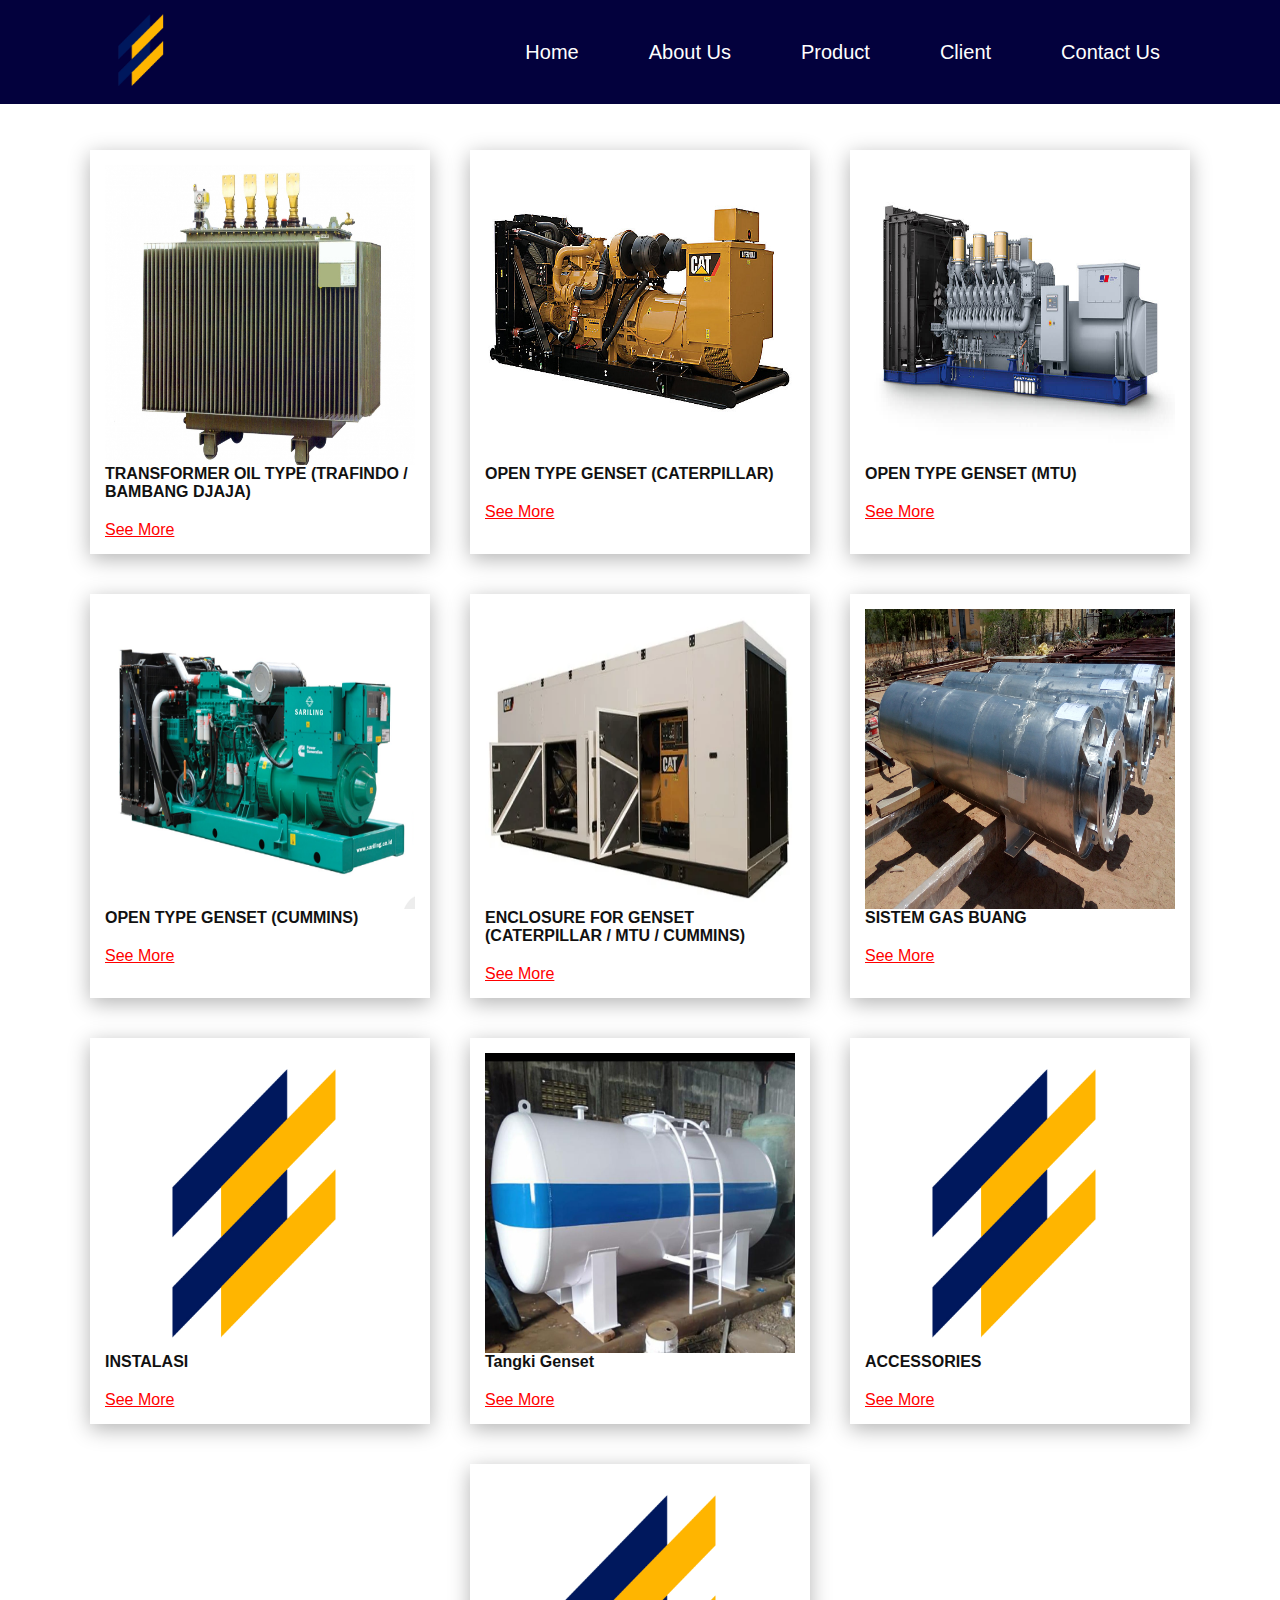
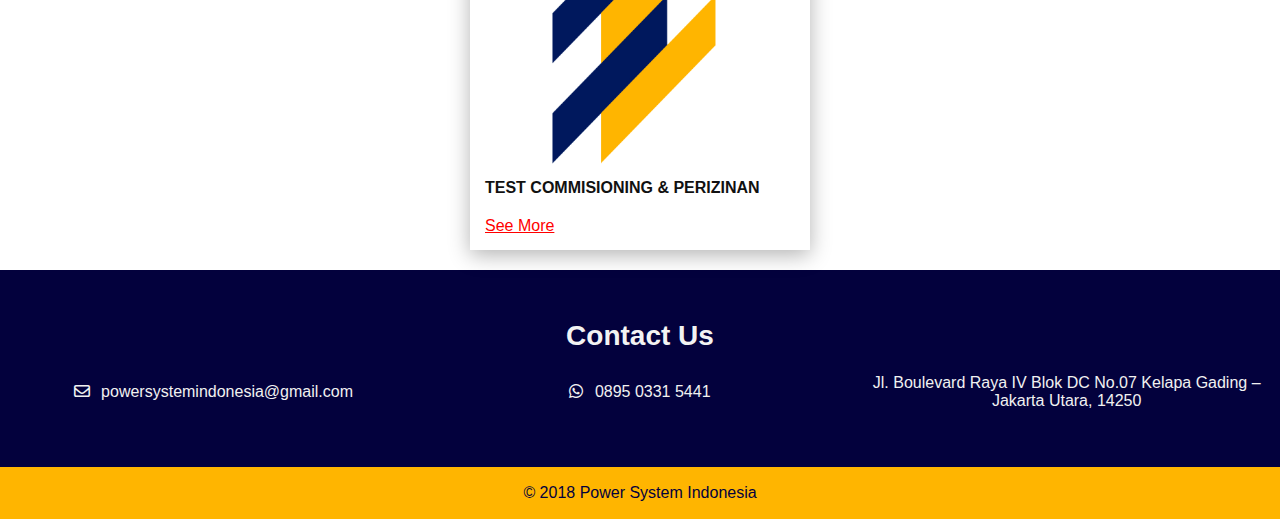
<file: pages/product.html>
<!DOCTYPE html>
<html lang="en">
  <head>
    <meta charset="UTF-8" />
    <meta name="viewport" content="width=device-width, initial-scale=1.0" />
    <!-- icon website -->
    <link rel="icon" type="image/x-icon" href="../img/logo.png" />
    <!-- link style css -->
    <link rel="stylesheet" href="../css/productStyling.css" />
    <!-- link fontawesome -->
    <link
      rel="stylesheet"
      href="https://cdnjs.cloudflare.com/ajax/libs/font-awesome/6.4.2/css/all.min.css"
    />
    <title>Product</title>
  </head>
  <body>
    <header>
      <a href="#" class="logo">
        <img src="../img/logo.png" alt="logo" />
      </a>
      <!-- menuToggle -->
      <div class="menuToggle" onclick="menuToggle()"></div>
      <!-- navigasi -->
      <nav>
        <ul class="navigation">
          <li><a href="../index.html">Home</a></li>
          <li><a href="/index.html#about">About Us</a></li>
          <li><a href="#">Product</a></li>
          <li><a href="/index.html#client">Client</a></li>
          <li><a href="#footer">Contact Us</a></li>
        </ul>
      </nav>
    </header>
    <div style="min-height: 10vh"></div>
    <main>
      <ul class="items">
        <li data-category="" class="box">
          <div class="img-box">
            <img src="../img/Transformer.jpg" alt="" />
          </div>
          <div class="detail">
            <!-- namaproduct ----------------->
            <h3>TRANSFORMER OIL TYPE (TRAFINDO / BAMBANG DJAJA)</h3>
            <!-- description -->
            <div class="price-buy">
              <a href="Transformer.html" class="btn">See More</a>
            </div>
          </div>
        </li>

        <li data-category="" class="box">
          <div class="img-box">
            <img src="../img/Open Type Genset - Caterpillar.jpeg" alt="" />
          </div>
          <div class="detail">
            <h3>OPEN TYPE GENSET (CATERPILLAR)</h3>
            <div class="price-buy">
              <a href="OTG-CATERPILLAR.html" class="btn">See More</a>
            </div>
          </div>
        </li>

        <li data-category="" class="box">
          <div class="img-box">
            <img src="../img/Open Type Genset - MTU.jpg" alt="" />
          </div>
          <div class="detail">
            <div class="category"></div>
            <h3>OPEN TYPE GENSET (MTU)</h3>
            <div class="price-buy">
              <a href="OTG-MTU.html" class="btn">See More</a>
            </div>
          </div>
        </li>

        <li data-category="" class="box">
          <div class="img-box">
            <img src="../img/Open Type Genset - Cummins.png" alt="" />
          </div>
          <div class="detail">
            <div class="category"></div>
            <h3>OPEN TYPE GENSET (CUMMINS)</h3>
            <div class="price-buy">
              <a href="OTG-CUMMINS.html" class="btn">See More</a>
            </div>
          </div>
        </li>

        <li data-category="" class="box">
          <div class="img-box">
            <img src="../img/Enclosure Unit Genset.png" alt="" />
          </div>
          <div class="detail">
            <div class="category"></div>
            <h3>ENCLOSURE FOR GENSET (CATERPILLAR / MTU / CUMMINS)</h3>
            <div class="price-buy">
              <a href="ENCLOSURE.html" class="btn">See More</a>
            </div>
          </div>
        </li>

        <li data-category="" class="box">
          <div class="img-box">
            <img src="../img/Sistem Gas Buang.jpg" alt="" />
          </div>
          <div class="detail">
            <div class="category"></div>
            <h3>SISTEM GAS BUANG</h3>
            <div class="price-buy">
              <a href="SISTEMGAS.html" class="btn">See More</a>
            </div>
          </div>
        </li>
        <li data-category="" class="box">
          <div class="img-box">
            <img src="../img/logo.png" alt="" />
          </div>
          <div class="detail">
            <h3>INSTALASI</h3>
            <div class="price-buy">
              <a href="INSTALASI.html" class="btn">See More</a>
            </div>
          </div>
        </li>
        <li data-category="" class="box">
          <div class="img-box">
            <img src="../img/Tanki Utama _ Harian.jpeg" alt="" />
          </div>
          <div class="detail">
            <h3>Tangki Genset</h3>
            <div class="price-buy">
              <a href="TANGKI.html" class="btn">See More</a>
            </div>
          </div>
        </li>
        <li data-category="" class="box">
          <div class="img-box">
            <img src="../img/logo.png" alt="" />
          </div>
          <div class="detail">
            <h3>ACCESSORIES</h3>
            <div class="price-buy">
              <a href="ACCESSORIES.html" class="btn">See More</a>
            </div>
          </div>
        </li>
        <li data-category="" class="box">
          <div class="img-box">
            <img src="../img/logo.png" alt="" />
          </div>
          <div class="detail">
            <h3>TEST COMMISIONING & PERIZINAN</h3>
            <div class="price-buy">
              <a href="TEST.html" class="btn">See More</a>
            </div>
          </div>
        </li>
      </ul>
    </main>
    <footer id="footer">
      <div class="footer-container">
        <div class="footer-content">
          <h3>Contact Us</h3>
          <div class="footer-content-text">
            <p>
              <i class="fa-regular fa-envelope"></i>
              powersystemindonesia@gmail.com
            </p>
            <p><i class="fa-brands fa-whatsapp"></i> 0895 0331 5441</p>
            <p>
              Jl. Boulevard Raya IV Blok DC No.07 Kelapa Gading – Jakarta Utara,
              14250
            </p>
          </div>
        </div>
      </div>
      <div class="buttom-bar">
        <p>&copy; 2018 Power System Indonesia</p>
      </div>
    </footer>
    <script src="../js/product.js"></script>
  </body>
</html>
</file>
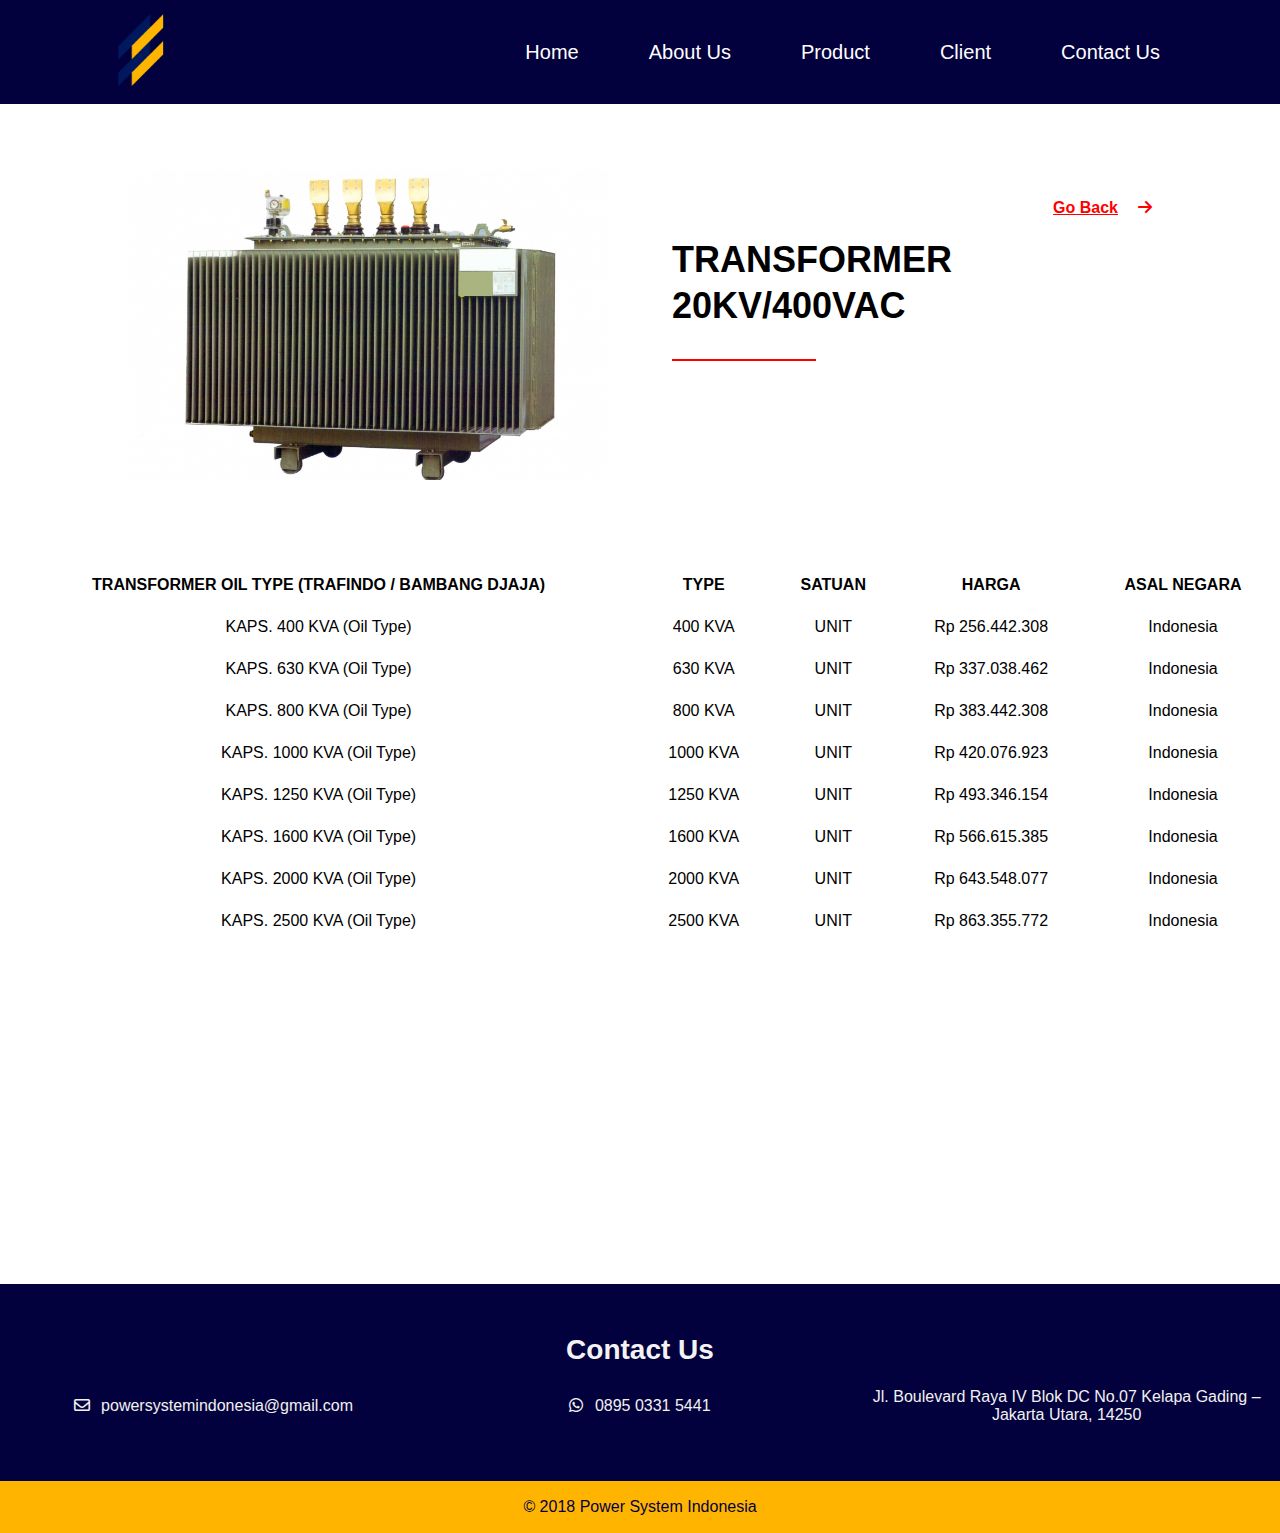
<file: pages/Transformer.html>
<!DOCTYPE html>
<html lang="en">
  <head>
    <meta charset="UTF-8" />
    <meta name="viewport" content="width=device-width, initial-scale=1.0" />
    <!-- icon website -->
    <link rel="icon" type="image/x-icon" href="../img/logo.png" />
    <!-- link style website -->
    <link rel="stylesheet" href="../css/productStyling.css" />

    <!-- fontAwesome Link -->
    <link
      rel="stylesheet"
      href="https://cdnjs.cloudflare.com/ajax/libs/font-awesome/6.3.0/css/all.min.css"
    />
    <title>Transformer</title>
  </head>
  <body>
    <header>
      <!-- logo navigasi bar -->
      <a href="/" class="logo">
        <img src="../img/logo.png" alt="Image Perusahaan" />
      </a>
      <!-- menuToggle -->

      <div class="menuToggle" onclick="menuToggle()"></div>
      <!-- navigasi bar -->
      <nav>
        <ul class="navigation">
          <li><a href="/index.html">Home</a></li>
          <li><a href="/index.html#about">About Us</a></li>
          <li><a href="/pages/product.html">Product</a></li>
          <li><a href="/index.html#client">Client</a></li>
          <li><a href="#footer">Contact Us</a></li>
        </ul>
      </nav>
    </header>
    <!-- gap -->
    <div class="banner"><</div>
    <!-- section product details -->
    <section class="product-details">
      <div class="main-img">
        <img src="../img/Transformer.jpg" alt="Gambar Genset" />
      </div>

      <div class="main-text">
        <div class="contoh">
          <h4>Transformer</h4>
          <a href="./product.html"
            >Go Back<i class="fa-solid fa-arrow-right"></i
          ></a>
        </div>
        <h1>TRANSFORMER 20KV/400VAC</h1>
        <hr />
      </div>
    </section>
    <section class="description">
      <div class="description-content">
        <table class="table">
          <thead>
            <tr>
              <th>TRANSFORMER OIL TYPE (TRAFINDO / BAMBANG DJAJA)</th>
              <th>TYPE</th>
              <th>SATUAN</th>
              <th>HARGA</th>
              <th>ASAL NEGARA</th>
            </tr>
          </thead>
          <tbody>
            <tr>
              <td data-label="TRANSFORMER OIL TYPE (TRAFINDO / BAMBANG DJAJA)">
                KAPS. 400 KVA (Oil Type)
              </td>
              <td data-label="TYPE">400 KVA</td>
              <td data-label="SATUAN">UNIT</td>
              <td data-label="HARGA">Rp 256.442.308</td>
              <td data-label="ASAL NEGARA">Indonesia</td>
            </tr>
            <tr>
              <td data-label="TRANSFORMER OIL TYPE (TRAFINDO / BAMBANG DJAJA)">
                KAPS. 630 KVA (Oil Type)
              </td>
              <td data-label="TYPE">630 KVA</td>
              <td data-label="SATUAN">UNIT</td>
              <td data-label="HARGA">Rp 337.038.462</td>
              <td data-label="ASAL NEGARA">Indonesia</td>
            </tr>
            <tr>
              <td data-label="TRANSFORMER OIL TYPE (TRAFINDO / BAMBANG DJAJA)">
                KAPS. 800 KVA (Oil Type)
              </td>
              <td data-label="TYPE">800 KVA</td>
              <td data-label="SATUAN">UNIT</td>
              <td data-label="HARGA">Rp 383.442.308</td>
              <td data-label="ASAL NEGARA">Indonesia</td>
            </tr>
            <tr>
              <td data-label="TRANSFORMER OIL TYPE (TRAFINDO / BAMBANG DJAJA)">
                KAPS. 1000 KVA (Oil Type)
              </td>
              <td data-label="TYPE">1000 KVA</td>
              <td data-label="SATUAN">UNIT</td>
              <td data-label="HARGA">Rp 420.076.923</td>
              <td data-label="ASAL NEGARA">Indonesia</td>
            </tr>
            <tr>
              <td data-label="TRANSFORMER OIL TYPE (TRAFINDO / BAMBANG DJAJA)">
                KAPS. 1250 KVA (Oil Type)
              </td>
              <td data-label="TYPE">1250 KVA</td>
              <td data-label="SATUAN">UNIT</td>
              <td data-label="HARGA">Rp 493.346.154</td>
              <td data-label="ASAL NEGARA">Indonesia</td>
            </tr>
            <tr>
              <td data-label="TRANSFORMER OIL TYPE (TRAFINDO / BAMBANG DJAJA)">
                KAPS. 1600 KVA (Oil Type)
              </td>
              <td data-label="TYPE">1600 KVA</td>
              <td data-label="SATUAN">UNIT</td>
              <td data-label="HARGA">Rp 566.615.385</td>
              <td data-label="ASAL NEGARA">Indonesia</td>
            </tr>
            <tr>
              <td data-label="TRANSFORMER OIL TYPE (TRAFINDO / BAMBANG DJAJA)">
                KAPS. 2000 KVA (Oil Type)
              </td>
              <td data-label="TYPE">2000 KVA</td>
              <td data-label="SATUAN">UNIT</td>
              <td data-label="HARGA">Rp 643.548.077</td>
              <td data-label="ASAL NEGARA">Indonesia</td>
            </tr>
            <tr>
              <td data-label="TRANSFORMER OIL TYPE (TRAFINDO / BAMBANG DJAJA)">
                KAPS. 2500 KVA (Oil Type)
              </td>
              <td data-label="TYPE">2500 KVA</td>
              <td data-label="SATUAN">UNIT</td>
              <td data-label="ASAL NEGARA">Rp 863.355.772</td>
              <td data-label="ASAL NEGARA">Indonesia</td>
            </tr>
          </tbody>
        </table>
      </div>
    </section>

    <footer id="footer">
      <div class="footer-container">
        <div class="footer-content">
          <h3>Contact Us</h3>
          <div class="footer-content-text">
            <p>
              <i class="fa-regular fa-envelope"></i>
              powersystemindonesia@gmail.com
            </p>
            <p><i class="fa-brands fa-whatsapp"></i> 0895 0331 5441</p>
            <p>
              Jl. Boulevard Raya IV Blok DC No.07 Kelapa Gading – Jakarta Utara,
              14250
            </p>
          </div>
        </div>
      </div>
      <div class="buttom-bar">
        <p>&copy; 2018 Power System Indonesia</p>
      </div>
    </footer>

    <script src="../js/product.js"></script>
  </body>
</html>
</file>
<file: css/productStyling.css>
* {
  margin: 0;
  padding: 0;
  box-sizing: border-box;
  font-family: sans-serif;
}

main .items {
  display: flex;
  justify-content: center;
  flex-wrap: wrap;
  margin-top: 40px;
  list-style-type: none;
}

main .items .box {
  width: 340px;
  margin: 20px;
  border: 15px solid #fff;
  box-shadow: 0 5px 20px rgb(0 0 0 /30%);
}

main .items .box .img-box {
  position: relative;
  width: 100%;
  height: 300px;
}

main .items .box .img-box img {
  position: absolute;
  top: 0;
  left: 0;
  width: 100%;
  height: 100%;
  /* object-fit: cover; */
}

main .items .box .detail strong {
  display: none;
}

main .items .box .detail h3 {
  color: #111;
  font-size: 1rem;
}

main .items .box .detail .price-buy {
  display: flex;
  justify-content: space-between;
  margin-top: 20px;
}

main .items .box .detail a {
  color: red;
  font-size: 1rem;
  transition: 0.3s;
}

main .items .box .detail a:hover {
  color: #03013d;
}

main .items .box .detail span {
  font-size: 1rem;
  font-weight: 600;
  color: #111;
}

/* navigasi bar section -------> */

header {
  position: fixed;
  top: 0;
  left: 0;
  z-index: 10000;
  width: 100%;
  padding: 10px 100px;
  display: flex;
  justify-content: space-between;
  align-items: center;
  background-color: #03013d;
  transition: 0.5s;
}

header .logo img {
  height: 80px;
}

header .navigation {
  position: relative;
  display: flex;
}

header .navigation li {
  list-style-type: none;
  margin-left: 30px;
}

header .navigation li a {
  text-decoration: none;
  color: #fff;
  font-weight: 300;
  display: block;
  padding: 20px;
  font-size: 20px;
}

header .navigation li a:hover {
  background-color: #ffb500;
  color: #fff;
  border-radius: 10px;
}

/* GAP */

.banner {
  min-height: 10vh;
}

/* Product details section */
.product-details {
  padding: 4% 10%;
  width: 100%;
  /* height: 100vh; */
  /* position: relative; */
  display: grid;
  grid-template-columns: repeat(2, 1fr);
  gap: 4rem;
}

.main-img img {
  max-width: 100%;
  width: 560px;
  height: auto;
  padding: 6% 0;
}

.main-text {
  padding: 12% 0;
}

.main-text .contoh {
  display: flex;
  justify-content: space-between;
  margin-bottom: 10px;
}

.main-text .contoh a {
  color: red;
  font-size: 16px;
  font-weight: 600;
}
.main-text .contoh a i {
  color: red;
  font-size: 16px;
  font-weight: 600;
  margin-left: 20px;
}

.main-text h4 {
  color: #fff;
  font-size: 16px;
  font-weight: 600;
  text-transform: uppercase;
  margin-bottom: 10px;
}

.main-text h1 {
  font-size: 36px;
  text-transform: capitalize;
  font-weight: 700;
  line-height: 46px;
  margin-bottom: 30px;
}

.main-text hr {
  width: 30%;
  border: none;
  height: 2px;
  background-color: red;
  margin-bottom: 30px;
}

.main-text span {
  font-size: 20px;
  font-weight: 600;
}

.description-text {
  overflow-y: scroll;
  min-width: 100px;
}

.main-text p {
  max-width: 600px;
  font-size: 15px;
  margin: 20px 0;
}

.last-text {
  display: flex;
}

.last-text .last-text-1 {
  margin-right: 60px;
}

.last-text h3 {
  color: red;
  font-size: 60px;
  font-weight: 700;
}

.last-text h5 {
  font-size: 18px;
  font-weight: 500;
  line-height: 18px;
}
/* table section */
.description {
  min-height: 80vh;
}

.table {
  width: 100%;
  border-collapse: collapse;
}

.table td,
.table th {
  padding: 12px 15px;
  text-align: center;
  font-size: 16px;
}

/* footer */

footer {
  background: #03013d;
  padding-top: 50px;
}

.footer-content {
  width: 100%;
  display: flex;
  flex-direction: column;
  text-align: center;
  height: 100%;
}

.footer-content-text {
  display: flex;
  justify-content: space-between;
  text-align: center;
  /* margin: 20px; */
}

.footer-content h3 {
  font-size: 28px;
  margin-bottom: 15px;
  text-align: center;
  color: #f3f3f3;
}

.footer-content-text p {
  /* width: 190px; */
  width: 100%;
  margin: auto;
  padding: 7px;
  color: #f1f1f1;
}
.footer-content-text p i {
  margin-right: 7px;
}

.buttom-bar {
  background-color: #ffb500;
  text-align: center;
  padding: 10px 0;
  margin-top: 50px;
}

.buttom-bar p {
  color: #03013d;
  margin: 0;
  font-size: 16px;
  padding: 7px;
}

@media (max-width: 1200px) {
  header,
  header.sticky {
    padding: 20px 20px;
  }
}

@media (max-width: 1029px) {
  header {
    padding: 20px 20px;
  }

  .main-img img {
    width: 500px;
    height: auto;
  }
}

@media (max-width: 991px) {
  /* ----------- navigasi responsive ---------- */

  /* header */
  header,
  header.sticky {
    padding: 10px 20px;
  }

  header .navigation {
    display: none;
  }

  /* Munculkan menu setelah active */
  header .navigation.active {
    width: 100%;
    height: calc(100% - 40%);
    /* calc artinya kita bisa menggunakan operator aritmatika didalamahnya
      kali , bagi , kurang, tambah dll */
    background-color: #03013d;
    position: fixed;
    top: 90px;
    left: 0;
    display: flex;
    justify-content: left;
    align-items: left;
    flex-direction: column;
    transition: 0.5s;
  }

  header .navigation li {
    margin-left: 0;
    padding: 2px 7px;
  }

  header .navigation li a {
    /* color: #111; */
    font-size: 2em;
  }

  /* munculkan menutoggle */
  .menuToggle {
    position: relative;
    height: 40px;
    width: 40px;
    background-image: url(../img/menu.png);
    background-size: 30px;
    background-repeat: no-repeat;
    background-position: center;
    cursor: pointer;
    margin-left: auto;
  }

  /* munculkan button exit */
  .menuToggle.active {
    background-image: url(../img/close.png);
    background-size: 30px;
    background-repeat: no-repeat;
    background-position: center;
  }
}

@media (max-width: 760px) {
  header .navigation.active {
    height: calc(100% - 60%);
  }

  header .navigation.active a {
    padding: 7px;
  }

  /* product detail responsive */

  .product-details {
    grid-template-columns: 1fr;
    height: 100%;
  }

  .main-text h1 {
    font-size: 30px;
  }

  /* footer section responsive */
  .footer-container .footer-content .footer-content-text {
    display: grid;
  }
}

@media (max-width: 560px) {
  .table thead {
    display: none;
  }

  .table,
  .table tbody,
  .table tr,
  .table td {
    display: block;
    width: 100%;
  }
  .table tr {
    margin-bottom: 15px;
  }

  .table td {
    text-align: right;
    padding-left: 50%;
    text-align: right;
    position: relative;
    /* padding: 15px; */
  }

  .table td::before {
    content: attr(data-label);
    position: absolute;
    left: 0;
    width: 50%;
    padding: 15px;
    font-size: 15px;
    font-weight: 600;
    text-align: left;
  }
  .table th::before {
    font-size: 15px;
  }
}

@media (max-width: 700px) {
}

@media (max-width: 650px) {
}

@media (max-width: 480px) {
}

@media (max-width: 360px) {
}
</file>
